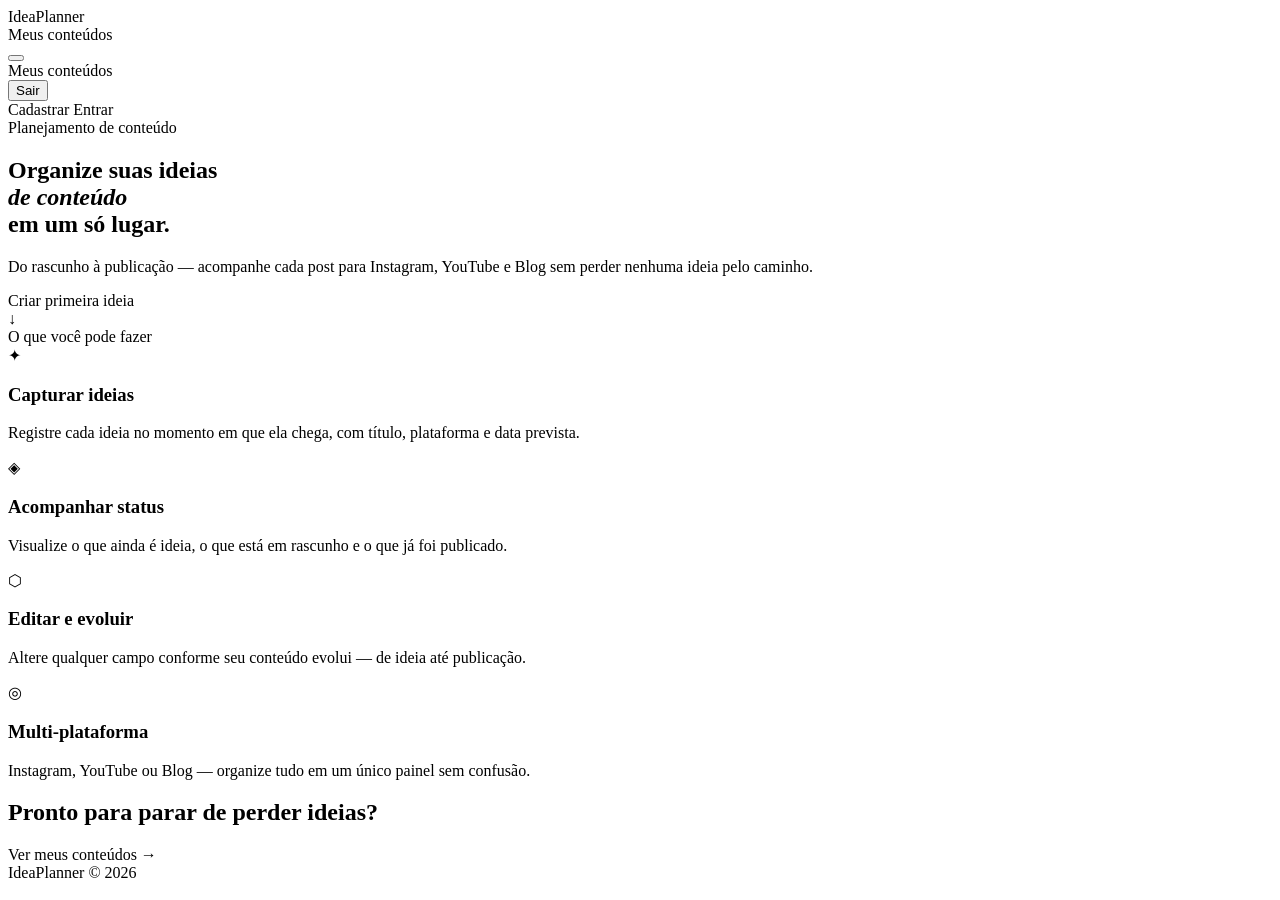
<file: src/main/resources/templates/index.html>
<!DOCTYPE html>
<html lang="pt-BR" xmlns:th="http://www.thymeleaf.org" xmlns:sec="http://www.thymeleaf.org/extras/spring-security">
<head>
  <meta charset="UTF-8" />
  <meta name="viewport" content="width=device-width, initial-scale=1.0"/>
  <title>IdeaPlanner - Organize seu conteúdo</title>
  <link rel="preconnect" href="https://fonts.googleapis.com">
  <link href="https://fonts.googleapis.com/css2?family=DM+Serif+Display:ital@0;1&family=DM+Sans:wght@300;400;500&display=swap" rel="stylesheet">
  <link rel="stylesheet" th:href="@{/css/style.css}" />
</head>
<body>
  <nav class="nav">
    <div class="nav__logo">Idea<span>Planner</span></div>
    <div class="nav__actions">
      <a sec:authorize="isAuthenticated()" th:href="@{/posts}" class="btn btn--ghost btn--sm hide-mobile">Meus conteúdos</a>
      <div sec:authorize="isAuthenticated()" class="nav__profile">
        <span class="nav__name" th:text="${nomeUsuario}"></span>
        <div class="nav__avatar-wrap">
          <button class="nav__avatar" id="profileBtn" aria-expanded="false"
                  th:text="${#strings.substring(nomeUsuario, 0, 1)}"></button>
          <div class="profile-dropdown" id="profileDropdown">
            <a th:href="@{/posts}" class="dropdown-item">Meus conteúdos</a>
            <form th:action="@{/logout}" method="post">
              <button type="submit" class="dropdown-item dropdown-item--danger">Sair</button>
            </form>
          </div>
        </div>
      </div>
      <a sec:authorize="!isAuthenticated()" th:href="@{/cadastro}" class="btn btn--ghost btn--sm">Cadastrar</a>
      <a sec:authorize="!isAuthenticated()" th:href="@{/login}" class="btn btn--primary btn--sm">Entrar</a>
    </div>
  </nav>
  <section class="hero">
    <div class="hero__eyebrow">Planejamento de conteúdo</div>
    <h1 class="hero__title">
      Organize suas ideias<br/>
      <em>de conteúdo</em><br/>
      em um só lugar.
    </h1>
    <p class="hero__sub">Do rascunho à publicação — acompanhe cada post para Instagram, YouTube e Blog sem perder nenhuma ideia pelo caminho.</p>
    <a th:href="@{/posts/new}" class="btn btn--primary">Criar primeira ideia</a>
    <div class="hero__scroll">↓</div>
  </section>
  <section class="features">
    <div class="features__label">O que você pode fazer</div>
    <div class="features__grid">
      <div class="feature-card" style="--delay:0s">
        <div class="feature-card__icon">✦</div>
        <h3>Capturar ideias</h3>
        <p>Registre cada ideia no momento em que ela chega, com título, plataforma e data prevista.</p>
      </div>
      <div class="feature-card" style="--delay:.1s">
        <div class="feature-card__icon">◈</div>
        <h3>Acompanhar status</h3>
        <p>Visualize o que ainda é ideia, o que está em rascunho e o que já foi publicado.</p>
      </div>
      <div class="feature-card" style="--delay:.2s">
        <div class="feature-card__icon">⬡</div>
        <h3>Editar e evoluir</h3>
        <p>Altere qualquer campo conforme seu conteúdo evolui — de ideia até publicação.</p>
      </div>
      <div class="feature-card" style="--delay:.3s">
        <div class="feature-card__icon">◎</div>
        <h3>Multi-plataforma</h3>
        <p>Instagram, YouTube ou Blog — organize tudo em um único painel sem confusão.</p>
      </div>
    </div>
  </section>
  <section class="cta-section">
    <div class="cta-section__inner">
      <h2>Pronto para parar de perder ideias?</h2>
      <a th:href="@{/posts}" class="btn btn--outline">Ver meus conteúdos →</a>
    </div>
  </section>
  <footer class="footer">
    <span>IdeaPlanner © 2026</span>
  </footer>

  <script th:src="@{/js/main.js}"></script>
</body>
</html>
</file>
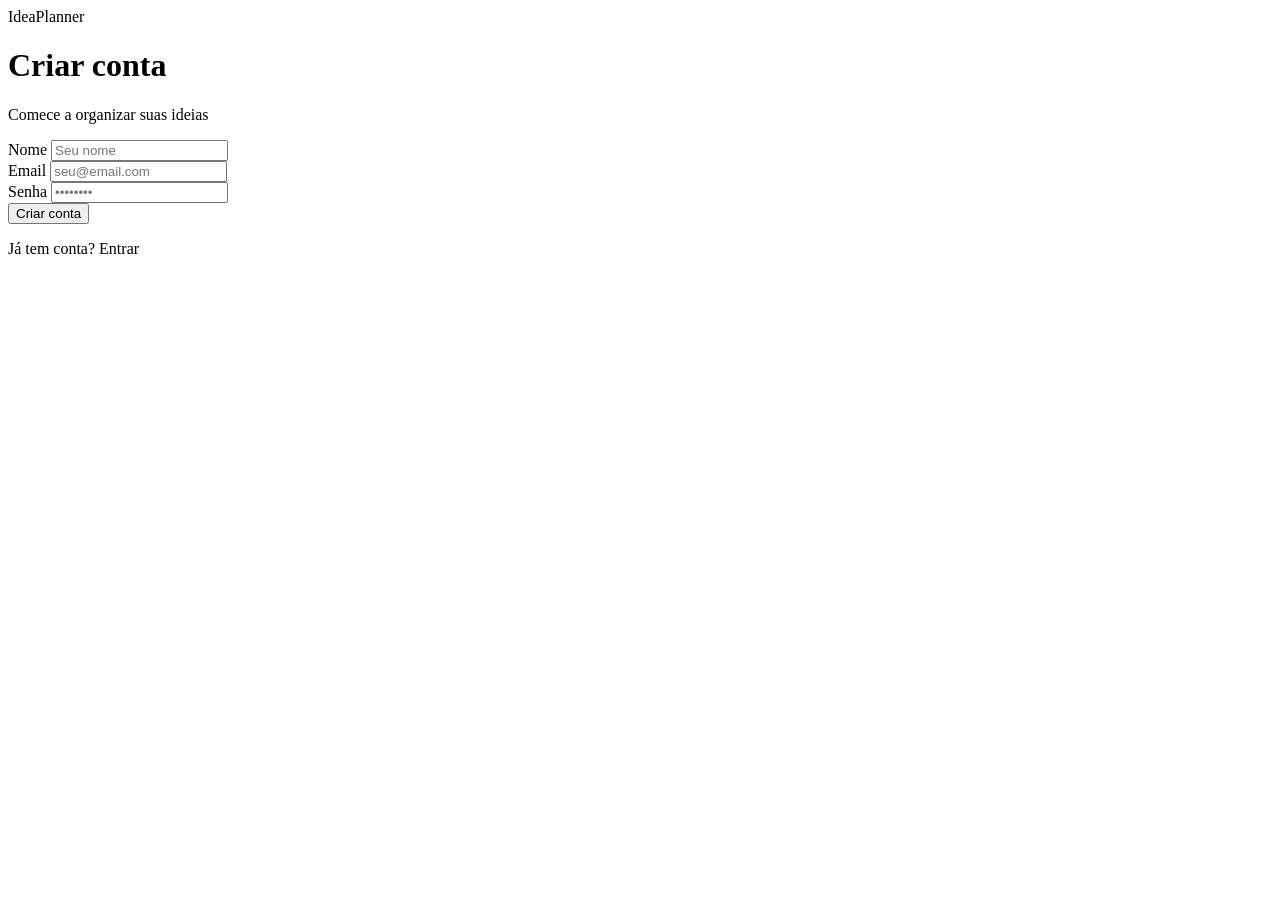
<file: src/main/resources/templates/auth/cadastro.html>
<!DOCTYPE html>
<html lang="pt-BR" xmlns:th="http://www.thymeleaf.org">
<head>
  <meta charset="UTF-8" />
  <meta name="viewport" content="width=device-width, initial-scale=1.0"/>
  <title>Cadastro – IdeaPlanner</title>
  <link rel="preconnect" href="https://fonts.googleapis.com">
  <link href="https://fonts.googleapis.com/css2?family=DM+Serif+Display:ital@0;1&family=DM+Sans:wght@300;400;500&display=swap" rel="stylesheet">
  <link rel="stylesheet" th:href="@{/css/style.css}" />
</head>
<body>
  <nav class="nav">
    <a th:href="@{/}" class="nav__logo">Idea<span>Planner</span></a>
  </nav>

  <div class="auth-wrap">
    <div class="auth-card">
      <h1 class="auth-card__title">Criar conta</h1>
      <p class="auth-card__sub">Comece a organizar suas ideias</p>

      <form th:action="@{/cadastro}" th:object="${usuario}" method="post" class="auth-form">
        <div class="form-group">
          <label>Nome</label>
          <input type="text" th:field="*{nome}" placeholder="Seu nome" required />
        </div>
        <div class="form-group">
          <label>Email</label>
          <input type="email" th:field="*{email}" placeholder="seu@email.com" required />
        </div>
        <div class="form-group">
          <label>Senha</label>
          <input type="password" th:field="*{senha}" placeholder="••••••••" required />
        </div>
        <button type="submit" class="btn btn--primary auth-form__submit">Criar conta</button>
      </form>

      <p class="auth-link">Já tem conta? <a th:href="@{/login}">Entrar</a></p>
    </div>
  </div>
</body>
</html>
</file>
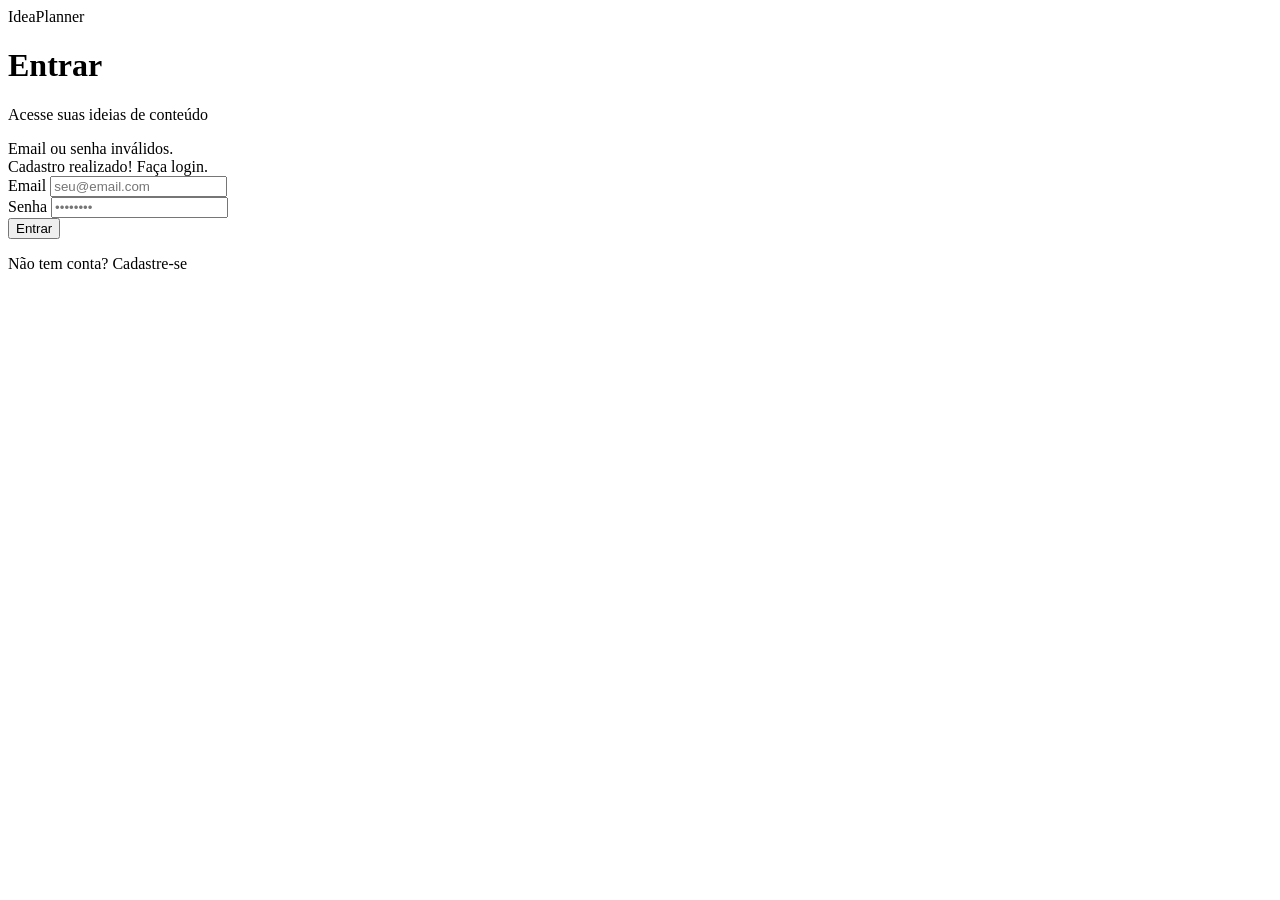
<file: src/main/resources/templates/auth/login.html>
<!DOCTYPE html>
<html lang="pt-BR" xmlns:th="http://www.thymeleaf.org">
<head>
  <meta charset="UTF-8" />
  <meta name="viewport" content="width=device-width, initial-scale=1.0"/>
  <title>Entrar – IdeaPlanner</title>
  <link rel="preconnect" href="https://fonts.googleapis.com">
  <link href="https://fonts.googleapis.com/css2?family=DM+Serif+Display:ital@0;1&family=DM+Sans:wght@300;400;500&display=swap" rel="stylesheet">
  <link rel="stylesheet" th:href="@{/css/style.css}" />
</head>
<body>
  <nav class="nav">
    <a th:href="@{/}" class="nav__logo">Idea<span>Planner</span></a>
  </nav>

  <div class="auth-wrap">
    <div class="auth-card">
      <h1 class="auth-card__title">Entrar</h1>
      <p class="auth-card__sub">Acesse suas ideias de conteúdo</p>

      <div th:if="${param.error}" class="alert alert--error">Email ou senha inválidos.</div>
      <div th:if="${param.cadastrado}" class="alert alert--success">Cadastro realizado! Faça login.</div>

      <form th:action="@{/login}" method="post" class="auth-form">
        <div class="form-group">
          <label>Email</label>
          <input type="email" name="username" placeholder="seu@email.com" required />
        </div>
        <div class="form-group">
          <label>Senha</label>
          <input type="password" name="password" placeholder="••••••••" required />
        </div>
        <button type="submit" class="btn btn--primary auth-form__submit">Entrar</button>
      </form>

      <p class="auth-link">Não tem conta? <a th:href="@{/cadastro}">Cadastre-se</a></p>
    </div>
  </div>
</body>
</html>
</file>
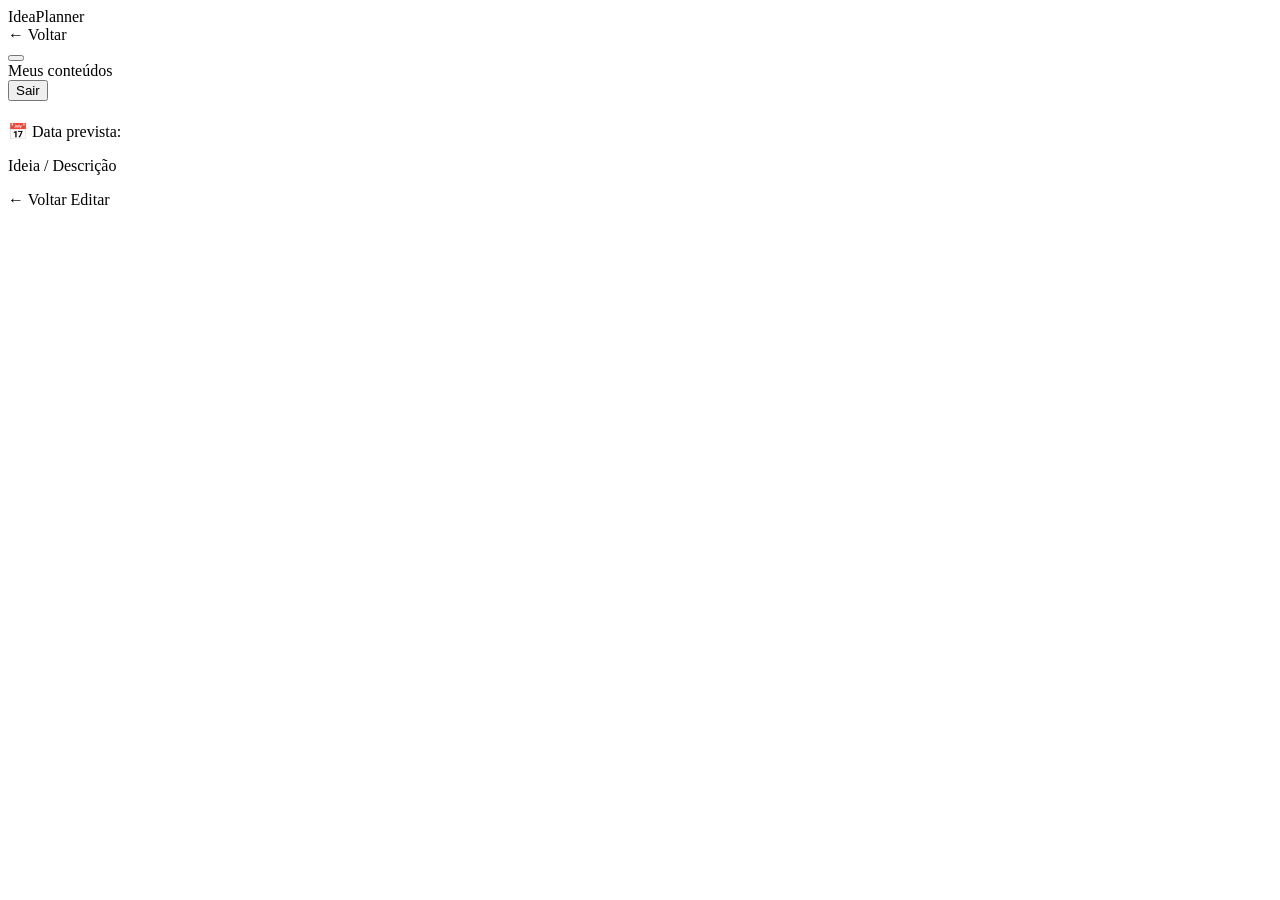
<file: src/main/resources/templates/posts/detalhe.html>
<!DOCTYPE html>
<html lang="pt-BR" xmlns:th="http://www.thymeleaf.org">
<head>
  <meta charset="UTF-8"/>
  <meta name="viewport" content="width=device-width, initial-scale=1.0"/>
  <title>Detalhe do Post – IdeaPlanner</title>
  <link rel="preconnect" href="https://fonts.googleapis.com">
  <link href="https://fonts.googleapis.com/css2?family=DM+Serif+Display:ital@0;1&family=DM+Sans:wght@300;400;500&display=swap" rel="stylesheet">
  <link rel="stylesheet" th:href="@{/css/style.css}"/>
</head>
<body class="app-body">

  <nav class="nav nav--app">
    <a th:href="@{/}" class="nav__logo">Idea<span>Planner</span></a>
    <div class="nav__actions">
      <a th:href="@{/posts}" class="nav__back">← Voltar</a>
      <div class="nav__profile">
        <span class="nav__name" th:text="${nomeUsuario}"></span>
        <div class="nav__avatar-wrap">
          <button class="nav__avatar" id="profileBtn" aria-expanded="false"
                  th:text="${#strings.substring(nomeUsuario, 0, 1)}"></button>
          <div class="profile-dropdown" id="profileDropdown">
            <a th:href="@{/posts}" class="dropdown-item">Meus conteúdos</a>
            <form th:action="@{/logout}" method="post">
              <button type="submit" class="dropdown-item dropdown-item--danger">Sair</button>
            </form>
          </div>
        </div>
      </div>
    </div>
  </nav>

  <main class="form-main">
    <div class="form-card">

      <div class="form-card__header">
        <div class="detalhe__badges">
          <span class="badge" th:classappend="'badge--' + ${post.plataforma.toLowerCase()}"
                th:text="${post.plataforma}"></span>
          <span class="status-dot" th:classappend="'status--' + ${post.status.toLowerCase()}"
                th:text="${post.status}"></span>
        </div>
        <h1 th:text="${post.titulo}"></h1>
        <p class="detalhe__data">
          📅 Data prevista: <strong class="td--data" th:text="${post.dataPrevista}"></strong>
        </p>
      </div>

      <div class="detalhe__ideia">
        <label>Ideia / Descrição</label>
        <p th:text="${post.ideia}"></p>
      </div>

      <div class="form-actions">
        <a th:href="@{/posts}" class="btn btn--ghost">← Voltar</a>
        <a th:href="@{/posts/{id}/edit(id=${post.id})}" class="btn btn--outline">Editar</a>
      </div>

    </div>
  </main>

  <script th:src="@{/js/main.js}"></script>
</body>
</html>
</file>
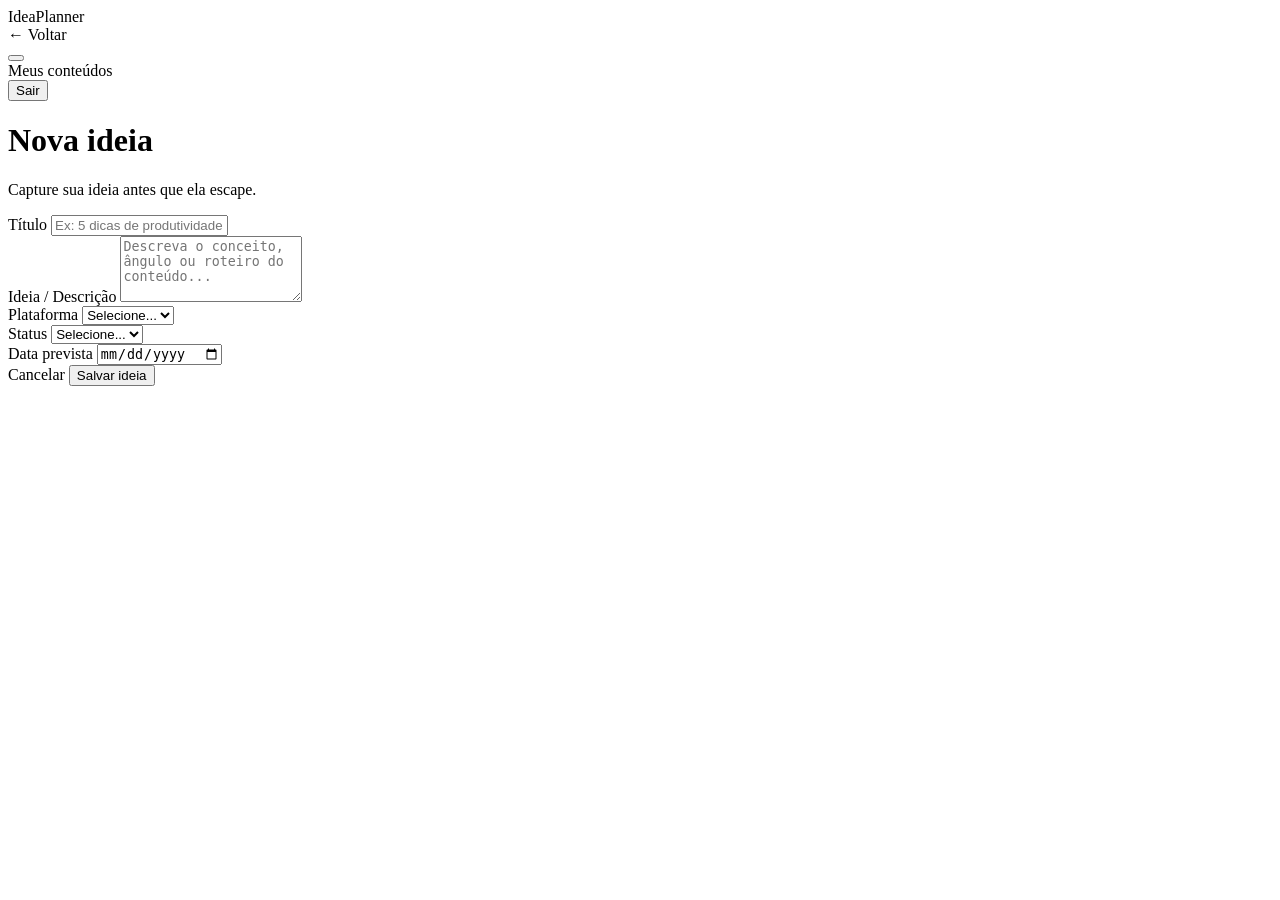
<file: src/main/resources/templates/posts/form.html>
<!DOCTYPE html>
<html lang="pt-BR" xmlns:th="http://www.thymeleaf.org">
<head>
  <meta charset="UTF-8"/>
  <meta name="viewport" content="width=device-width, initial-scale=1.0"/>
  <title>Nova Ideia – IdeaPlanner</title>
  <link rel="preconnect" href="https://fonts.googleapis.com">
  <link href="https://fonts.googleapis.com/css2?family=DM+Serif+Display:ital@0;1&family=DM+Sans:wght@300;400;500&display=swap" rel="stylesheet">
  <link rel="stylesheet" th:href="@{/css/style.css}"/>
</head>
<body class="app-body">

  <nav class="nav nav--app">
    <a th:href="@{/}" class="nav__logo">Idea<span>Planner</span></a>
    <div class="nav__actions">
      <a th:href="@{/posts}" class="nav__back">← Voltar</a>
      <div class="nav__profile">
        <span class="nav__name" th:text="${nomeUsuario}"></span>
        <div class="nav__avatar-wrap">
          <button class="nav__avatar" id="profileBtn" aria-expanded="false"
                  th:text="${#strings.substring(nomeUsuario, 0, 1)}"></button>
          <div class="profile-dropdown" id="profileDropdown">
            <a th:href="@{/posts}" class="dropdown-item">Meus conteúdos</a>
            <form th:action="@{/logout}" method="post">
              <button type="submit" class="dropdown-item dropdown-item--danger">Sair</button>
            </form>
          </div>
        </div>
      </div>
    </div>
  </nav>

  <main class="form-main">
    <div class="form-card">
      <div class="form-card__header">
        <h1 th:text="${post.id != null} ? 'Editar ideia' : 'Nova ideia'">Nova ideia</h1>
      <p th:text="${post.id != null} 
                  ? 'Atualize os detalhes da sua ideia.' 
                  : 'Capture sua ideia antes que ela escape.'">
        Capture sua ideia antes que ela escape.
      </p>
      </div>

      <form action="#" th:action="${post.id != null} ? @{/post/{id}(id=${post.id})} : @{/post}" method=post th:object="${post}" class="idea-form">

        <div class="form-group">
          <label for="titulo">Título</label>
          <input type="text" id="titulo" name="titulo" th:field="*{titulo}"
                 placeholder="Ex: 5 dicas de produtividade para criadores" required/>
        </div>

        <div class="form-group">
          <label for="ideia">Ideia / Descrição</label>
          <textarea id="ideia" name="ideia" rows="4" th:field="*{ideia}"
                    placeholder="Descreva o conceito, ângulo ou roteiro do conteúdo..."></textarea>
        </div>

        <div class="form-row">
          <div class="form-group">
            <label for="plataforma">Plataforma</label>
            <select id="plataforma" name="plataforma" th:field="*{plataforma}">
              <option value="">Selecione...</option>
              <option value="Instagram">Instagram</option>
              <option value="Youtube">YouTube</option>
              <option value="Blog">Blog</option>
            </select>
          </div>

          <div class="form-group">
            <label for="status">Status</label>
            <select id="status" name="status" th:field="*{status}">
              <option value="">Selecione...</option>
              <option value="IDEIA">Ideia</option>
              <option value="RASCUNHO">Rascunho</option>
              <option value="PUBLICADO">Publicado</option>
            </select>
          </div>

          <div class="form-group">
            <label for="dataPrevista">Data prevista</label>
            <input type="date" id="dataPrevista" name="dataPrevista" th:field="*{dataPrevista}"/>
          </div>
        </div>

        <div class="form-actions">
          <a th:href="@{/posts}" class="btn btn--ghost">Cancelar</a>
          <button type="submit" class="btn btn--primary">Salvar ideia</button>
        </div>

      </form>
    </div>
  </main>

  <script th:src="@{/js/main.js}"></script>
</body>
</html>
</file>
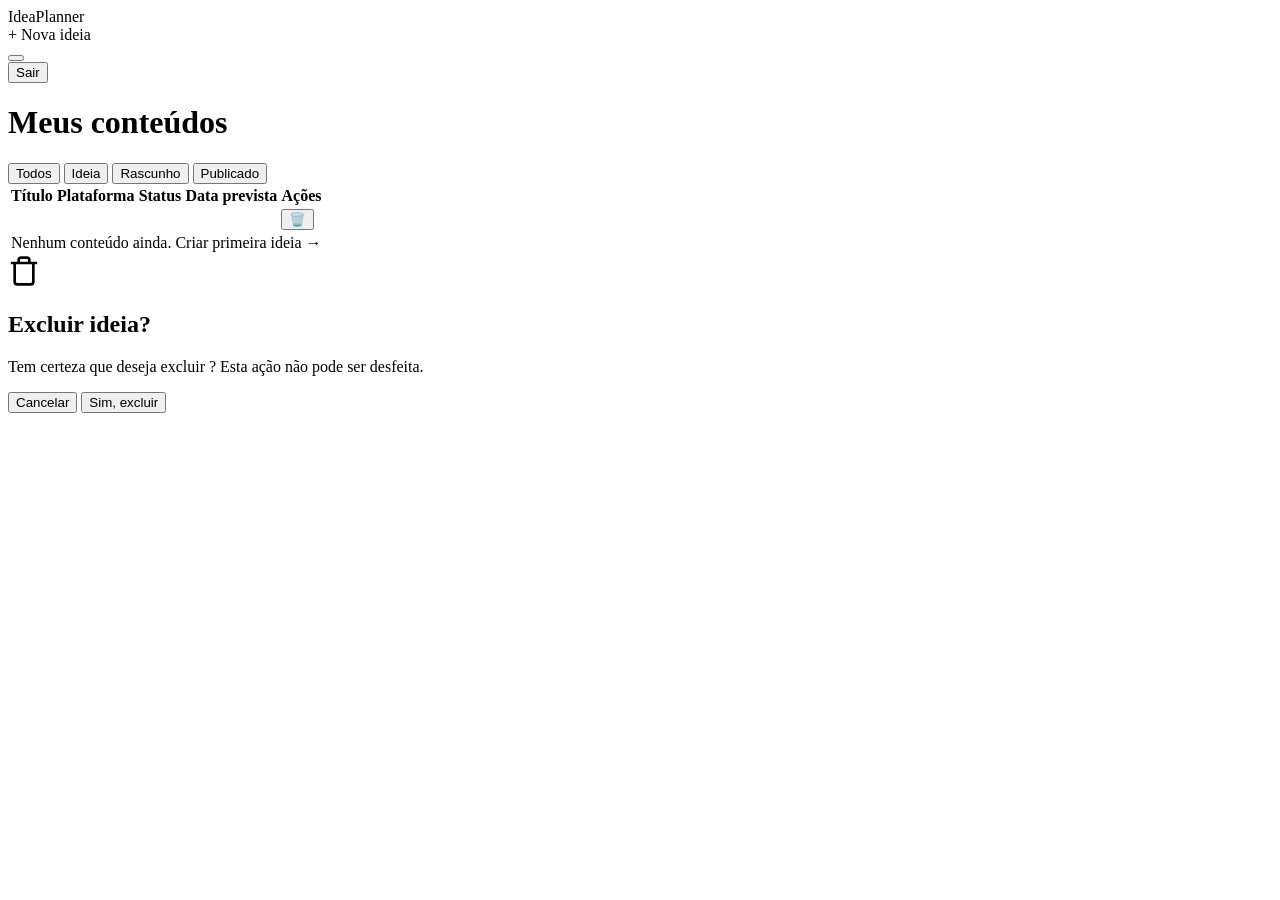
<file: src/main/resources/templates/posts/list.html>
<!DOCTYPE html>
<html lang="pt-BR" xmlns:th="http://www.thymeleaf.org">
<head>
  <meta charset="UTF-8"/>
  <meta name="viewport" content="width=device-width, initial-scale=1.0"/>
  <title>Meus Conteúdos – IdeaPlanner</title>
  <link rel="preconnect" href="https://fonts.googleapis.com">
  <link href="https://fonts.googleapis.com/css2?family=DM+Serif+Display:ital@0;1&family=DM+Sans:wght@300;400;500&display=swap" rel="stylesheet">
  <link rel="stylesheet" th:href="@{/css/style.css}"/>
</head>
<body class="app-body">

  <nav class="nav nav--app">
    <a th:href="@{/}" class="nav__logo">Idea<span>Planner</span></a>
    <div class="nav__actions">
      <a th:href="@{/posts/new}" class="btn btn--primary btn--sm">+ Nova ideia</a>
      <div class="nav__profile">
        <span class="nav__name" th:text="${nomeUsuario}"></span>
        <div class="nav__avatar-wrap">
          <button class="nav__avatar" id="profileBtn" aria-expanded="false"
                  th:text="${#strings.substring(nomeUsuario, 0, 1)}"></button>
          <div class="profile-dropdown" id="profileDropdown">
            <form th:action="@{/logout}" method="post">
              <button type="submit" class="dropdown-item dropdown-item--danger">Sair</button>
            </form>
          </div>
        </div>
      </div>
    </div>
  </nav>

  <main class="app-main">
    <div class="page-header">
      <h1>Meus conteúdos</h1>
      <p th:text="${posts.size()} + ' registros encontrados'"></p>
    </div>

    <div class="filters">
      <button class="filter-btn active" data-filter="all">Todos</button>
      <button class="filter-btn" data-filter="IDEIA">Ideia</button>
      <button class="filter-btn" data-filter="RASCUNHO">Rascunho</button>
      <button class="filter-btn" data-filter="PUBLICADO">Publicado</button>
    </div>

    <div class="table-wrap">
      <table class="posts-table">
  <thead>
    <tr>
      <th>Título</th>
      <th>Plataforma</th>
      <th>Status</th>
      <th>Data prevista</th>
      <th class="th--actions">Ações</th>
    </tr>
  </thead>
  <tbody>
    <tr th:each="post : ${posts}"
        th:data-status="${post.status}"
        th:data-href="@{/posts/{id}(id=${post.id})}"
        class="tr--clickable">
      <td class="td--title" th:text="${post.titulo}"></td>
      <td>
        <span class="badge"
              th:classappend="'badge--' + ${post.plataforma.toLowerCase()}"
              th:text="${post.plataforma}"></span>
      </td>
      <td>
        <span class="status-dot"
              th:classappend="'status--' + ${post.status.toLowerCase()}"
              th:text="${post.status}"></span>
      </td>
      <td class="td--data" th:text="${post.dataPrevista}"></td>
      <td class="td--actions" onclick="event.stopPropagation();">
        <form th:action="@{/post/{id}/delete(id=${post.id})}"
              th:method="post"
              th:data-titulo="${post.titulo}"
              class="form--inline form--delete">
          <button type="submit" class="btn-icon btn-icon--danger"
                  title="Excluir ideia"
                  aria-label="Excluir ideia">
            🗑️
          </button>
        </form>
      </td>
    </tr>
    <tr th:if="${posts.isEmpty()}">
      <td colspan="5" class="td--empty">
        Nenhum conteúdo ainda. <a th:href="@{/posts/new}">Criar primeira ideia →</a>
      </td>
    </tr>
  </tbody>
</table>
    </div>
  </main>

  <div id="confirmModal" class="modal" aria-hidden="true" role="dialog" aria-labelledby="confirmModalTitle">
    <div class="modal__backdrop" data-modal-close></div>
    <div class="modal__content" role="document">
      <div class="modal__icon">
        <svg width="32" height="32" viewBox="0 0 24 24" fill="none" stroke="currentColor" stroke-width="2" stroke-linecap="round" stroke-linejoin="round">
          <path d="M3 6h18M8 6V4a2 2 0 0 1 2-2h4a2 2 0 0 1 2 2v2m3 0v14a2 2 0 0 1-2 2H7a2 2 0 0 1-2-2V6h14z"/>
        </svg>
      </div>
      <h2 id="confirmModalTitle" class="modal__title">Excluir ideia?</h2>
      <p class="modal__message">
        Tem certeza que deseja excluir <strong id="confirmModalItem"></strong>? Esta ação não pode ser desfeita.
      </p>
      <div class="modal__actions">
        <button type="button" class="btn btn--ghost" data-modal-close>Cancelar</button>
        <button type="button" class="btn btn--danger" id="confirmModalConfirm">Sim, excluir</button>
      </div>
    </div>
  </div>

  <script th:src="@{/js/main.js}"></script>
</body>
</html>
</file>
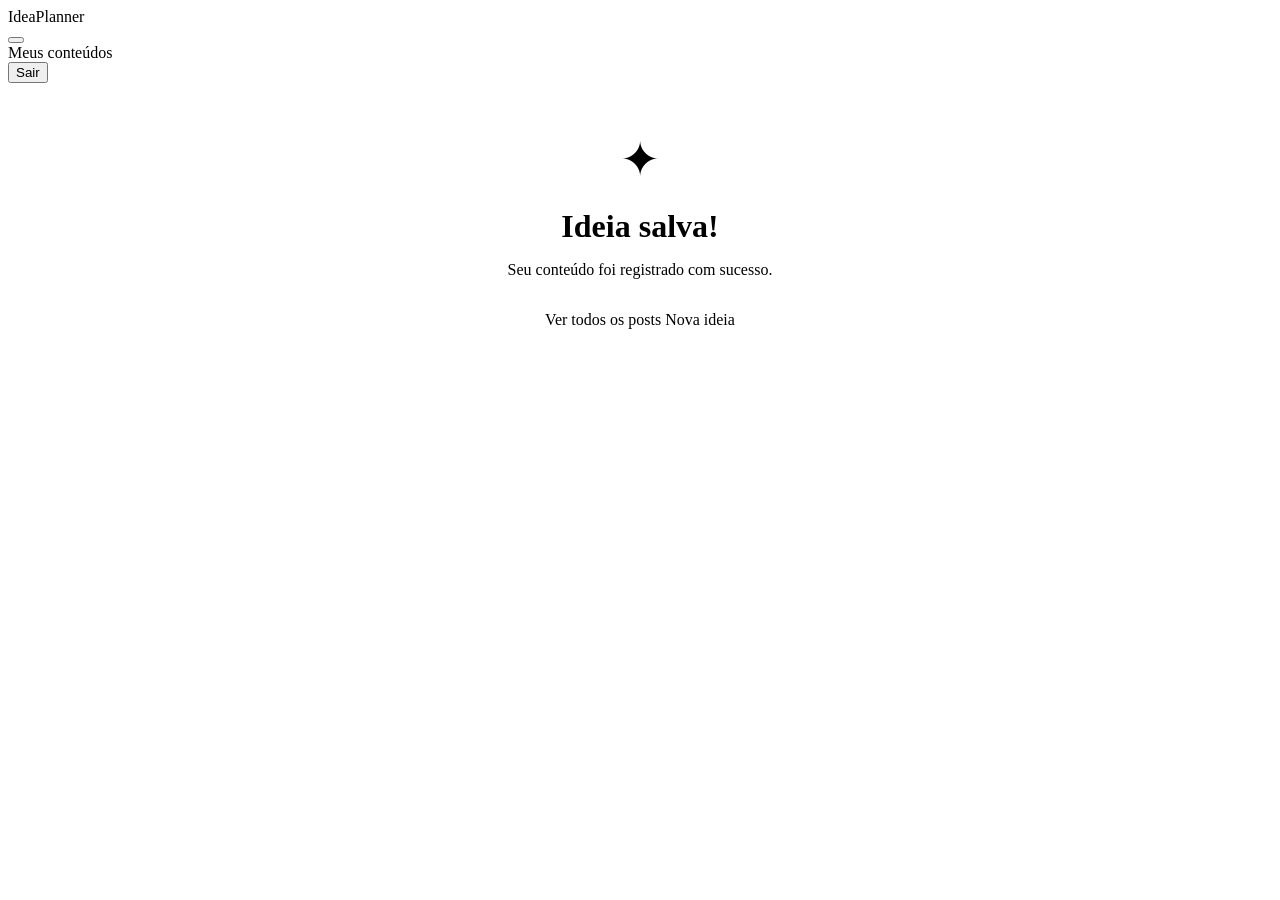
<file: src/main/resources/templates/posts/sucesso.html>
<!DOCTYPE html>
<html lang="pt-BR" xmlns:th="http://www.thymeleaf.org">
<head>
  <meta charset="UTF-8"/>
  <title>Sucesso – IdeaPlanner</title>
  <link rel="preconnect" href="https://fonts.googleapis.com">
  <link href="https://fonts.googleapis.com/css2?family=DM+Serif+Display:ital@0;1&family=DM+Sans:wght@300;400;500&display=swap" rel="stylesheet">
  <link rel="stylesheet" th:href="@{/css/style.css}"/>
</head>
<body class="app-body">
  <nav class="nav nav--app">
    <a th:href="@{/}" class="nav__logo">Idea<span>Planner</span></a>
    <div class="nav__actions">
      <div class="nav__profile">
        <span class="nav__name" th:text="${nomeUsuario}"></span>
        <div class="nav__avatar-wrap">
          <button class="nav__avatar" id="profileBtn" aria-expanded="false"
                  th:text="${#strings.substring(nomeUsuario, 0, 1)}"></button>
          <div class="profile-dropdown" id="profileDropdown">
            <a th:href="@{/posts}" class="dropdown-item">Meus conteúdos</a>
            <form th:action="@{/logout}" method="post">
              <button type="submit" class="dropdown-item dropdown-item--danger">Sair</button>
            </form>
          </div>
        </div>
      </div>
    </div>
  </nav>
  <main class="form-main">
    <div class="form-card" style="text-align:center; padding: 3rem;">
      <div style="font-size:3rem; margin-bottom:1rem;">✦</div>
      <h1 style="font-family: var(--font-display); font-size:2rem; margin-bottom:.75rem;">Ideia salva!</h1>
      <p style="color: var(--ink-soft); margin-bottom:2rem;">Seu conteúdo foi registrado com sucesso.</p>
      <div class="d-flex">
        <a th:href="@{/posts}" class="btn btn--ghost">Ver todos os posts</a>
        <a th:href="@{/posts/new}" class="btn btn--primary">Nova ideia</a>
      </div>
    </div>
  </main>
</body>
</html>
</file>
